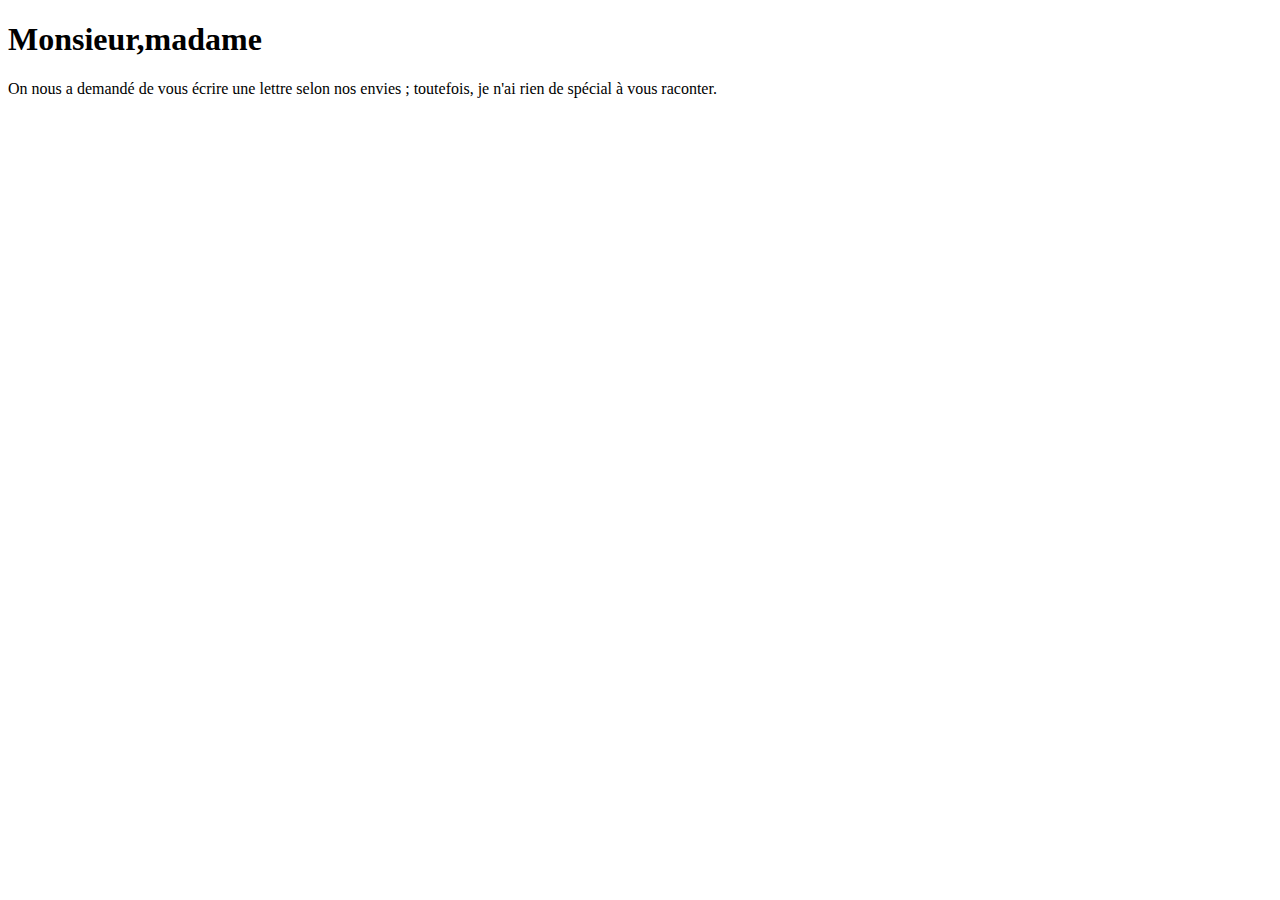
<file: public/css/html/Exercice_lettre.html>
<!DOCTYPE html>
<html lang="en">
<head>
    <meta charset="UTF-8">
    <meta http-equiv="X-UA-Compatible" content="IE=edge">
    <meta name="viewport" content="width=device-width, initial-scale=1.0">
    <style>
        h1
        {
            text-align:left ;
        }
        p
        {
            text-align: justify;
        }
    </style>
    <title>Lettre à</title>
</head>
<body>
    <h1>
        Monsieur,madame
    </h1>
    <p>
        On nous a demandé de vous écrire une lettre selon nos envies ; toutefois, je n'ai rien de spécial à vous raconter. 
        <br>
    </p>
    
</body>
</html>
</file>
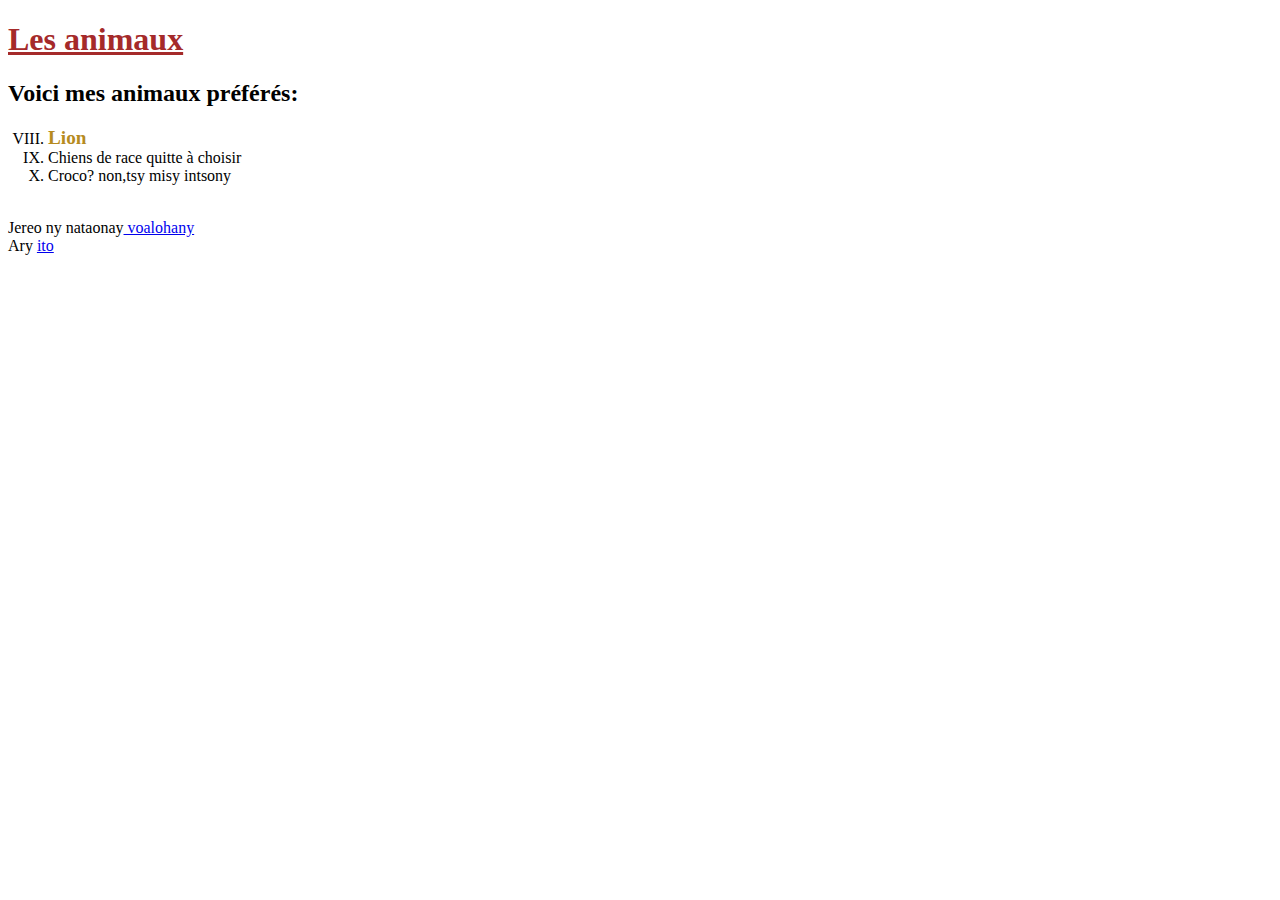
<file: public/css/html/petit_exercice.html>
<!DOCTYPE html>
<html lang="en">
<head>
    <meta charset="UTF-8">
    <meta http-equiv="X-UA-Compatible" content="IE=edge">
    <meta name="viewport" content="width=device-width, initial-scale=1.0">
    <style>
        h1
        {
            color: brown;
            text-decoration: underline;
        }
        strong
        {
            font-size: 1.2em;
            color:rgb(182, 139, 31);
        }
    </style>
    <title>Petit exercice</title>
</head>
<body>
    <h1>Les animaux</h1>
    <h2>Voici mes animaux préférés:</h2>
    <p>
        <ol type="I" start="8">
            <li><strong>Lion</strong></li>
            <li>Chiens de race quitte à choisir</li>
            <li>Croco? non,tsy misy intsony</li>
        </ol>
        <br>
        Jereo ny nataonay<a href="index.html"> voalohany</a>
        <br>Ary <a href="/C:/Users/Blook/OneDrive/Documents/Sublime text/index.html">ito</a>
    </p>
</body>
</html>
</file>
